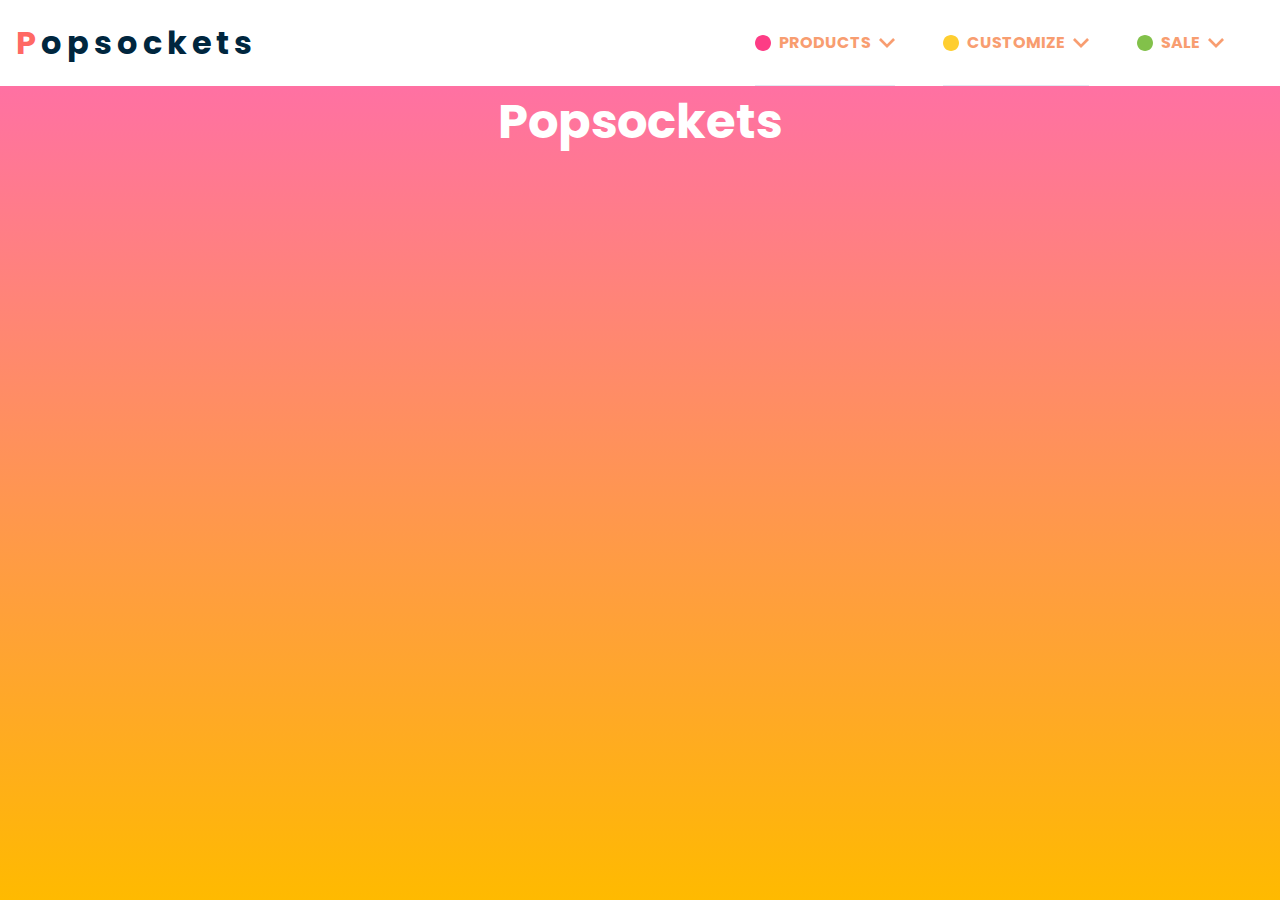
<file: index.html>
<!DOCTYPE html>
<html lang="en">

<head>
    <meta charset="UTF-8">
    <meta http-equiv="X-UA-Compatible" content="IE=edge">
    <meta name="viewport" content="width=device-width, initial-scale=1.0">
    <title>Popsockets</title>
    <link rel="preconnect" href="https://fonts.googleapis.com">
    <link rel="preconnect" href="https://fonts.gstatic.com" crossorigin>
    <link
        href="https://fonts.googleapis.com/css2?family=Abril+Fatface&family=Nunito&family=Poppins:wght@300&display=swap"
        rel="stylesheet">
    <link rel="stylesheet" href="css/reset.css">
    <link rel="stylesheet" href="css/styles.css">
    <script src="js/main.js" defer></script>
</head>

<body>
    <header>
        <div class="inner-container flex-container">
            <h1><a href="index.html">Popsockets</a></h1>
            <button class="toggle-btn">
                <svg xmlns="http://www.w3.org/2000/svg" viewBox="0 0 24 24">
                    <defs>
                        <style>
                            .cls-1 {
                                fill: none;
                                stroke: currentColor;
                                stroke-linecap: round;
                                stroke-linejoin: round;
                                stroke-width: 1.5px;
                            }
                        </style>
                    </defs>
                    <title>monkey-2</title>
                    <path class="cls-1" d="M5.25,7.456a6.75,6.75,0,0,1,13.5,0" />
                    <path class="cls-1" d="M9.375,7.875a.375.375,0,0,1,.375.375" />
                    <path class="cls-1" d="M9,8.25a.375.375,0,0,1,.375-.375" />
                    <path class="cls-1" d="M9.375,8.625A.375.375,0,0,1,9,8.25" />
                    <path class="cls-1" d="M9.75,8.25a.375.375,0,0,1-.375.375" />
                    <path class="cls-1" d="M14.625,7.875A.375.375,0,0,1,15,8.25" />
                    <path class="cls-1" d="M14.25,8.25a.375.375,0,0,1,.375-.375" />
                    <path class="cls-1" d="M14.625,8.625a.375.375,0,0,1-.375-.375" />
                    <path class="cls-1" d="M15,8.25a.375.375,0,0,1-.375.375" />
                    <path class="cls-1"
                        d="M16.141,14.479a1.933,1.933,0,0,0,.026-.229,2.26,2.26,0,0,0-2.5-2.084A2.64,2.64,0,0,0,12,12.75a2.64,2.64,0,0,0-1.667-.584,2.26,2.26,0,0,0-2.5,2.084,1.933,1.933,0,0,0,.026.229A5.928,5.928,0,0,0,4.5,19.5c0,2.692,3.358,3.75,7.5,3.75s7.5-1.058,7.5-3.75A5.928,5.928,0,0,0,16.141,14.479Z" />
                    <path class="cls-1" d="M4.849,17.733A13.256,13.256,0,0,0,12,19.5a13.243,13.243,0,0,0,7.151-1.767" />
                    <path class="cls-1" d="M5.383,6.123a3,3,0,1,0-.133,5.086" />
                    <path class="cls-1" d="M18.617,6.123a3,3,0,1,1,.133,5.086" />
                </svg>
                Menu
            </button>
            <nav>
                <ul class="main-menu">
                    <li>
                        <a href="products.html">
                            <svg class="pink-circle" xmlns="http://www.w3.org/2000/svg" viewBox="0 0 512 512"
                                style="fill:#fd3c85;" xml:space="preserve">
                                <path
                                    d="M256,0C115.39,0,0,115.39,0,256s115.39,256,256,256s256-115.39,256-256S396.61,0,256,0z" />
                            </svg>
                            Products
                            <svg fill="#f89d70" viewBox="0 0 256 256">
                                <path d="M225.813 48.907L128 146.72 30.187 48.907 0 79.093l128 128 128-128z" />
                            </svg>
                        </a>
                        <ul class="dropdown">
                            <li><a href="featured.html">Featured</a></li>
                            <li><a href="popgrips.html">Popgrips</a></li>
                            <li><a href="accessories.html">Accessories</a></li>
                        </ul>
                    </li>
                    <li>
                        <a href="customize.html">
                            <svg class="yellow-circle" xmlns="http://www.w3.org/2000/svg" viewBox="0 0 512 512"
                                style="fill:#fece30;" xml:space="preserve">
                                <path
                                    d="M256,0C115.39,0,0,115.39,0,256s115.39,256,256,256s256-115.39,256-256S396.61,0,256,0z" />
                            </svg>
                            Customize
                            <svg fill="#f89d70" viewBox="0 0 256 256">
                                <path d="M225.813 48.907L128 146.72 30.187 48.907 0 79.093l128 128 128-128z" />
                            </svg>
                        </a>
                        <ul class="dropdown">
                            <li><a href="create_for_you.html">Create For You</a></li>
                            <li><a href="create_for_business.html">Create For Business</a></li>
                        </ul>
                    </li>
                    <li>
                        <a href="sale.html">
                            <svg class="green-circle" xmlns="http://www.w3.org/2000/svg" viewBox="0 0 512 512"
                                style="fill:#82c14a;" xml:space="preserve">
                                <path
                                    d="M256,0C115.39,0,0,115.39,0,256s115.39,256,256,256s256-115.39,256-256S396.61,0,256,0z" />
                            </svg>
                            Sale
                            <svg fill="#f89d70" viewBox="0 0 256 256">
                                <path d="M225.813 48.907L128 146.72 30.187 48.907 0 79.093l128 128 128-128z" />
                            </svg>
                        </a>
                        <ul class="dropdown">
                            <li><a href="see_all.html">See All</a></li>
                        </ul>
                    </li>
                </ul>
            </nav>
        </div>
    </header>
    <main>
        <section>
            <div class="inner-container">
                <h2>Popsockets</h2>
            </div>
        </section>
    </main>
</body>

</html>
</file>
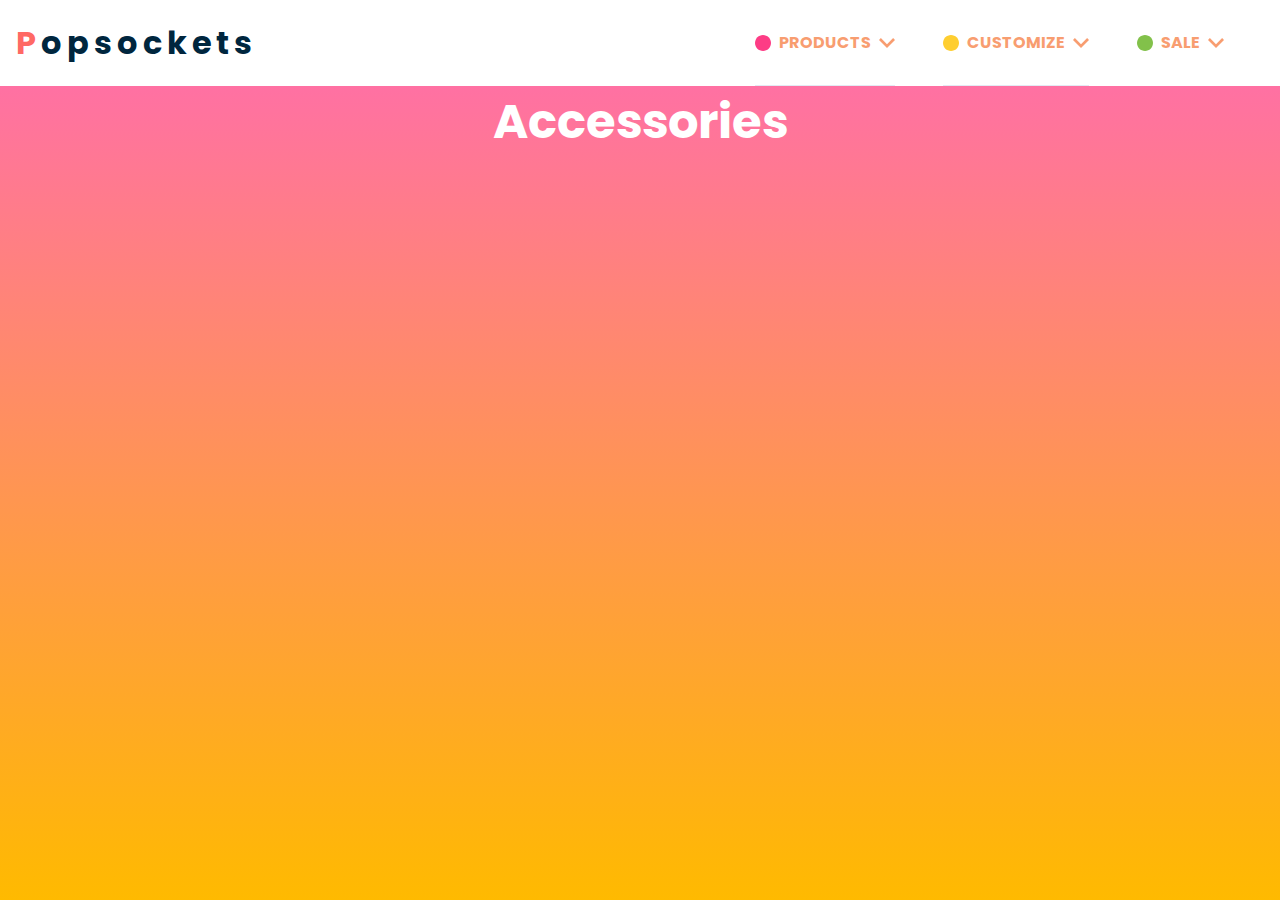
<file: accessories.html>
<!DOCTYPE html>
<html lang="en">

<head>
    <meta charset="UTF-8">
    <meta http-equiv="X-UA-Compatible" content="IE=edge">
    <meta name="viewport" content="width=device-width, initial-scale=1.0">
    <title>Popsockets</title>
    <link rel="preconnect" href="https://fonts.googleapis.com">
    <link rel="preconnect" href="https://fonts.gstatic.com" crossorigin>
    <link
        href="https://fonts.googleapis.com/css2?family=Abril+Fatface&family=Nunito&family=Poppins:wght@300&display=swap"
        rel="stylesheet">
    <link rel="stylesheet" href="css/reset.css">
    <link rel="stylesheet" href="css/styles.css">
    <script src="js/main.js" defer></script>
</head>

<body>
    <header>
        <div class="inner-container flex-container">
            <h1><a href="index.html">Popsockets</a></h1>
            <button class="toggle-btn">
                <svg xmlns="http://www.w3.org/2000/svg" viewBox="0 0 24 24">
                    <defs>
                        <style>
                            .cls-1 {
                                fill: none;
                                stroke: currentColor;
                                stroke-linecap: round;
                                stroke-linejoin: round;
                                stroke-width: 1.5px;
                            }
                        </style>
                    </defs>
                    <title>monkey-2</title>
                    <path class="cls-1" d="M5.25,7.456a6.75,6.75,0,0,1,13.5,0" />
                    <path class="cls-1" d="M9.375,7.875a.375.375,0,0,1,.375.375" />
                    <path class="cls-1" d="M9,8.25a.375.375,0,0,1,.375-.375" />
                    <path class="cls-1" d="M9.375,8.625A.375.375,0,0,1,9,8.25" />
                    <path class="cls-1" d="M9.75,8.25a.375.375,0,0,1-.375.375" />
                    <path class="cls-1" d="M14.625,7.875A.375.375,0,0,1,15,8.25" />
                    <path class="cls-1" d="M14.25,8.25a.375.375,0,0,1,.375-.375" />
                    <path class="cls-1" d="M14.625,8.625a.375.375,0,0,1-.375-.375" />
                    <path class="cls-1" d="M15,8.25a.375.375,0,0,1-.375.375" />
                    <path class="cls-1"
                        d="M16.141,14.479a1.933,1.933,0,0,0,.026-.229,2.26,2.26,0,0,0-2.5-2.084A2.64,2.64,0,0,0,12,12.75a2.64,2.64,0,0,0-1.667-.584,2.26,2.26,0,0,0-2.5,2.084,1.933,1.933,0,0,0,.026.229A5.928,5.928,0,0,0,4.5,19.5c0,2.692,3.358,3.75,7.5,3.75s7.5-1.058,7.5-3.75A5.928,5.928,0,0,0,16.141,14.479Z" />
                    <path class="cls-1" d="M4.849,17.733A13.256,13.256,0,0,0,12,19.5a13.243,13.243,0,0,0,7.151-1.767" />
                    <path class="cls-1" d="M5.383,6.123a3,3,0,1,0-.133,5.086" />
                    <path class="cls-1" d="M18.617,6.123a3,3,0,1,1,.133,5.086" />
                </svg>
                Menu
            </button>
            <nav>
                <ul class="main-menu">
                    <li>
                        <a href="products.html">
                            <svg class="pink-circle" xmlns="http://www.w3.org/2000/svg" viewBox="0 0 512 512"
                                style="fill:#fd3c85;" xml:space="preserve">
                                <path
                                    d="M256,0C115.39,0,0,115.39,0,256s115.39,256,256,256s256-115.39,256-256S396.61,0,256,0z" />
                            </svg>
                            Products
                            <svg fill="#f89d70" viewBox="0 0 256 256">
                                <path d="M225.813 48.907L128 146.72 30.187 48.907 0 79.093l128 128 128-128z" />
                            </svg>
                        </a>
                        <ul class="dropdown">
                            <li><a href="featured.html">Featured</a></li>
                            <li><a href="popgrips.html">Popgrips</a></li>
                            <li><a href="accessories.html">Accessories</a></li>
                        </ul>
                    </li>
                    <li>
                        <a href="customize.html">
                            <svg class="yellow-circle" xmlns="http://www.w3.org/2000/svg" viewBox="0 0 512 512"
                                style="fill:#fece30;" xml:space="preserve">
                                <path
                                    d="M256,0C115.39,0,0,115.39,0,256s115.39,256,256,256s256-115.39,256-256S396.61,0,256,0z" />
                            </svg>
                            Customize
                            <svg fill="#f89d70" viewBox="0 0 256 256">
                                <path d="M225.813 48.907L128 146.72 30.187 48.907 0 79.093l128 128 128-128z" />
                            </svg>
                        </a>
                        <ul class="dropdown">
                            <li><a href="create_for_you.html">Create For You</a></li>
                            <li><a href="create_for_business.html">Create For Business</a></li>
                        </ul>
                    </li>
                    <li>
                        <a href="sale.html">
                            <svg class="green-circle" xmlns="http://www.w3.org/2000/svg" viewBox="0 0 512 512"
                                style="fill:#82c14a;" xml:space="preserve">
                                <path
                                    d="M256,0C115.39,0,0,115.39,0,256s115.39,256,256,256s256-115.39,256-256S396.61,0,256,0z" />
                            </svg>
                            Sale
                            <svg fill="#f89d70" viewBox="0 0 256 256">
                                <path d="M225.813 48.907L128 146.72 30.187 48.907 0 79.093l128 128 128-128z" />
                            </svg>
                        </a>
                        <ul class="dropdown">
                            <li><a href="see_all.html">See All</a></li>
                        </ul>
                    </li>
                </ul>
            </nav>
        </div>
    </header>
    <main>
        <section>
            <div class="inner-container">
                <h2>Accessories</h2>
            </div>
        </section>
    </main>
</body>

</html>
</file>
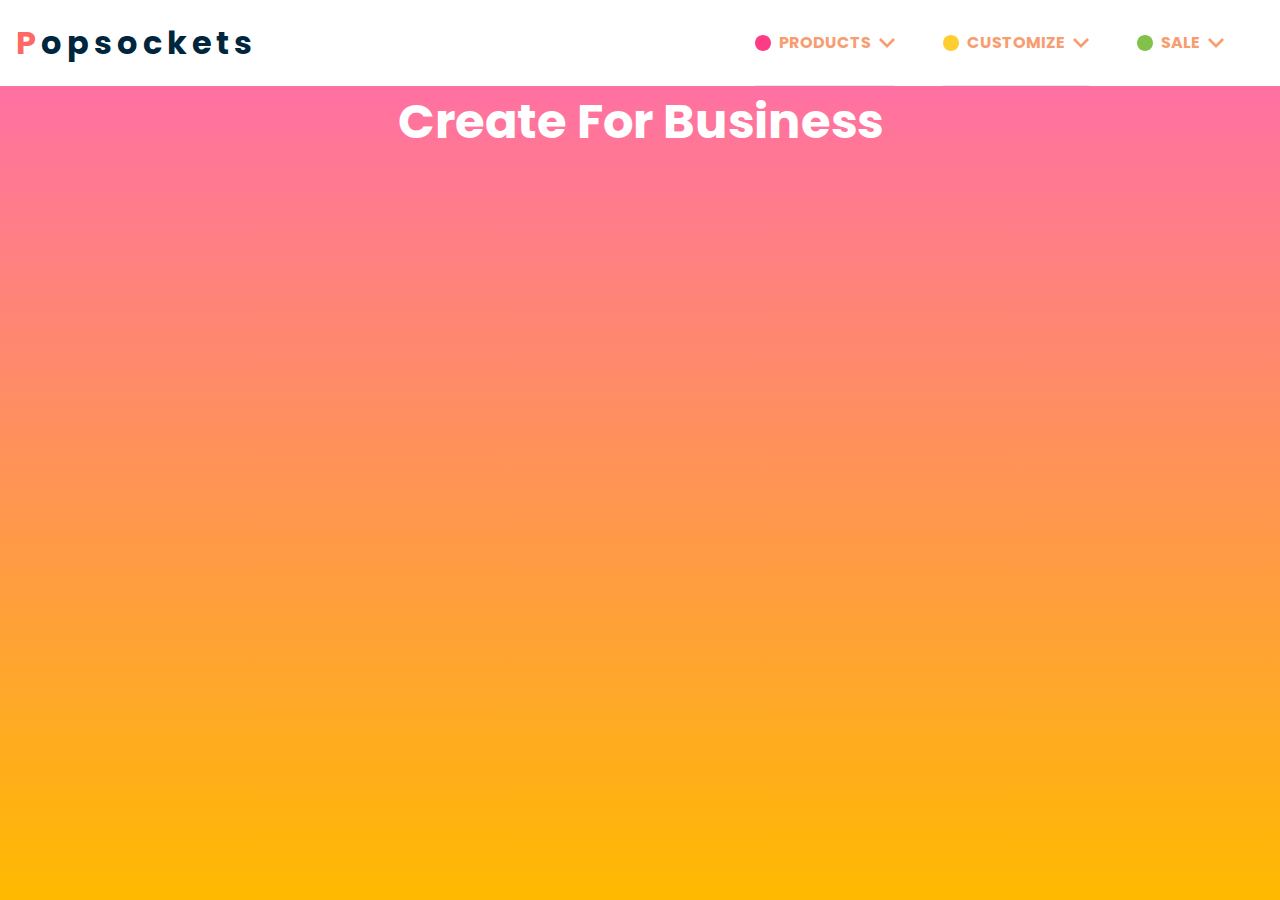
<file: create_for_business.html>
<!DOCTYPE html>
<html lang="en">

<head>
    <meta charset="UTF-8">
    <meta http-equiv="X-UA-Compatible" content="IE=edge">
    <meta name="viewport" content="width=device-width, initial-scale=1.0">
    <title>Popsockets</title>
    <link rel="preconnect" href="https://fonts.googleapis.com">
    <link rel="preconnect" href="https://fonts.gstatic.com" crossorigin>
    <link
        href="https://fonts.googleapis.com/css2?family=Abril+Fatface&family=Nunito&family=Poppins:wght@300&display=swap"
        rel="stylesheet">
    <link rel="stylesheet" href="css/reset.css">
    <link rel="stylesheet" href="css/styles.css">
    <script src="js/main.js" defer></script>
</head>

<body>
    <header>
        <div class="inner-container flex-container">
            <h1><a href="index.html">Popsockets</a></h1>
            <button class="toggle-btn">
                <svg xmlns="http://www.w3.org/2000/svg" viewBox="0 0 24 24">
                    <defs>
                        <style>
                            .cls-1 {
                                fill: none;
                                stroke: currentColor;
                                stroke-linecap: round;
                                stroke-linejoin: round;
                                stroke-width: 1.5px;
                            }
                        </style>
                    </defs>
                    <title>monkey-2</title>
                    <path class="cls-1" d="M5.25,7.456a6.75,6.75,0,0,1,13.5,0" />
                    <path class="cls-1" d="M9.375,7.875a.375.375,0,0,1,.375.375" />
                    <path class="cls-1" d="M9,8.25a.375.375,0,0,1,.375-.375" />
                    <path class="cls-1" d="M9.375,8.625A.375.375,0,0,1,9,8.25" />
                    <path class="cls-1" d="M9.75,8.25a.375.375,0,0,1-.375.375" />
                    <path class="cls-1" d="M14.625,7.875A.375.375,0,0,1,15,8.25" />
                    <path class="cls-1" d="M14.25,8.25a.375.375,0,0,1,.375-.375" />
                    <path class="cls-1" d="M14.625,8.625a.375.375,0,0,1-.375-.375" />
                    <path class="cls-1" d="M15,8.25a.375.375,0,0,1-.375.375" />
                    <path class="cls-1"
                        d="M16.141,14.479a1.933,1.933,0,0,0,.026-.229,2.26,2.26,0,0,0-2.5-2.084A2.64,2.64,0,0,0,12,12.75a2.64,2.64,0,0,0-1.667-.584,2.26,2.26,0,0,0-2.5,2.084,1.933,1.933,0,0,0,.026.229A5.928,5.928,0,0,0,4.5,19.5c0,2.692,3.358,3.75,7.5,3.75s7.5-1.058,7.5-3.75A5.928,5.928,0,0,0,16.141,14.479Z" />
                    <path class="cls-1" d="M4.849,17.733A13.256,13.256,0,0,0,12,19.5a13.243,13.243,0,0,0,7.151-1.767" />
                    <path class="cls-1" d="M5.383,6.123a3,3,0,1,0-.133,5.086" />
                    <path class="cls-1" d="M18.617,6.123a3,3,0,1,1,.133,5.086" />
                </svg>
                Menu
            </button>
            <nav>
                <ul class="main-menu">
                    <li>
                        <a href="products.html">
                            <svg class="pink-circle" xmlns="http://www.w3.org/2000/svg" viewBox="0 0 512 512"
                                style="fill:#fd3c85;" xml:space="preserve">
                                <path
                                    d="M256,0C115.39,0,0,115.39,0,256s115.39,256,256,256s256-115.39,256-256S396.61,0,256,0z" />
                            </svg>
                            Products
                            <svg fill="#f89d70" viewBox="0 0 256 256">
                                <path d="M225.813 48.907L128 146.72 30.187 48.907 0 79.093l128 128 128-128z" />
                            </svg>
                        </a>
                        <ul class="dropdown">
                            <li><a href="featured.html">Featured</a></li>
                            <li><a href="popgrips.html">Popgrips</a></li>
                            <li><a href="accessories.html">Accessories</a></li>
                        </ul>
                    </li>
                    <li>
                        <a href="customize.html">
                            <svg class="yellow-circle" xmlns="http://www.w3.org/2000/svg" viewBox="0 0 512 512"
                                style="fill:#fece30;" xml:space="preserve">
                                <path
                                    d="M256,0C115.39,0,0,115.39,0,256s115.39,256,256,256s256-115.39,256-256S396.61,0,256,0z" />
                            </svg>
                            Customize
                            <svg fill="#f89d70" viewBox="0 0 256 256">
                                <path d="M225.813 48.907L128 146.72 30.187 48.907 0 79.093l128 128 128-128z" />
                            </svg>
                        </a>
                        <ul class="dropdown">
                            <li><a href="create_for_you.html">Create For You</a></li>
                            <li><a href="create_for_business.html">Create For Business</a></li>
                        </ul>
                    </li>
                    <li>
                        <a href="sale.html">
                            <svg class="green-circle" xmlns="http://www.w3.org/2000/svg" viewBox="0 0 512 512"
                                style="fill:#82c14a;" xml:space="preserve">
                                <path
                                    d="M256,0C115.39,0,0,115.39,0,256s115.39,256,256,256s256-115.39,256-256S396.61,0,256,0z" />
                            </svg>
                            Sale
                            <svg fill="#f89d70" viewBox="0 0 256 256">
                                <path d="M225.813 48.907L128 146.72 30.187 48.907 0 79.093l128 128 128-128z" />
                            </svg>
                        </a>
                        <ul class="dropdown">
                            <li><a href="see_all.html">See All</a></li>
                        </ul>
                    </li>
                </ul>
            </nav>
        </div>
    </header>
    <main>
        <section>
            <div class="inner-container">
                <h2>Create For Business</h2>
            </div>
        </section>
    </main>
</body>

</html>
</file>
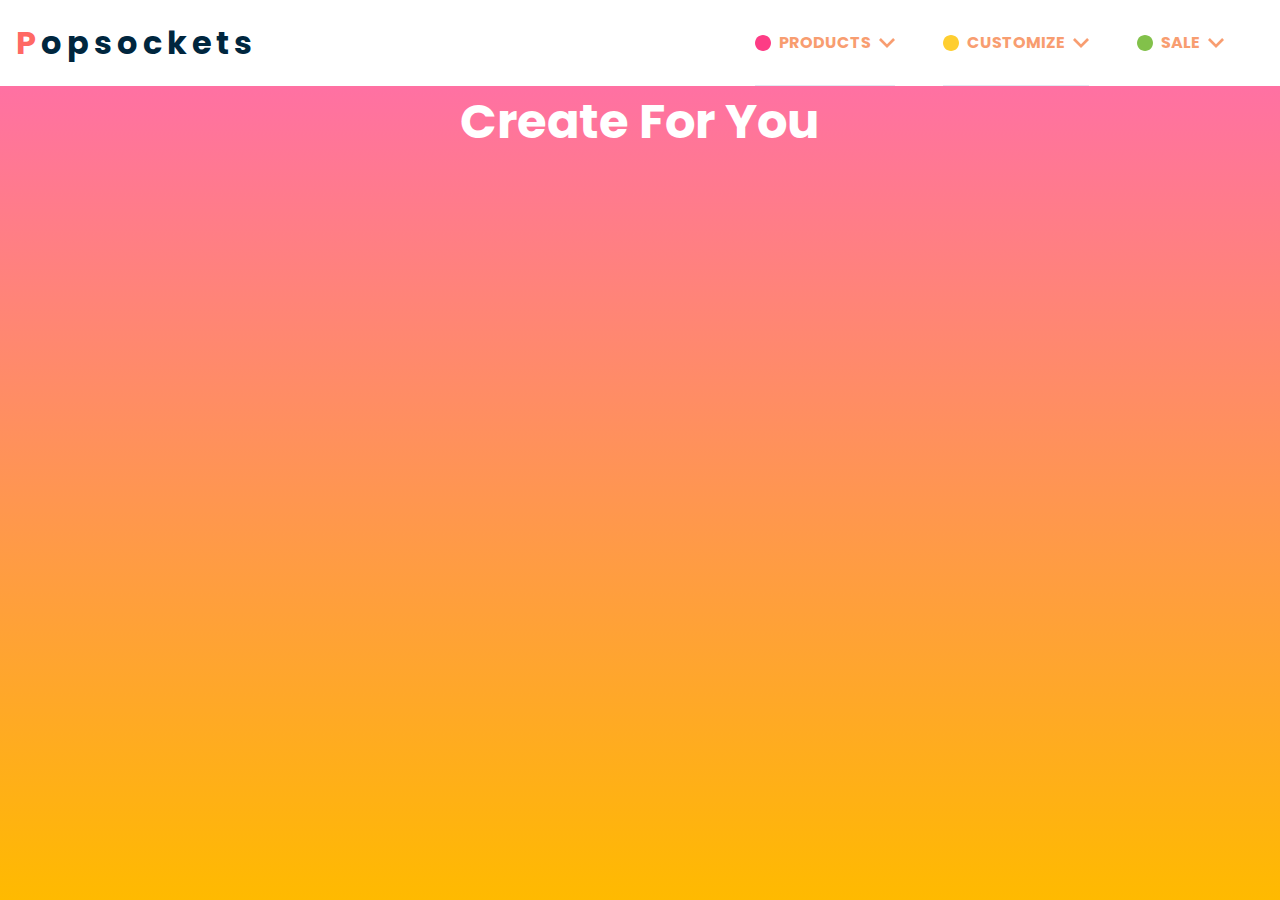
<file: create_for_you.html>
<!DOCTYPE html>
<html lang="en">

<head>
    <meta charset="UTF-8">
    <meta http-equiv="X-UA-Compatible" content="IE=edge">
    <meta name="viewport" content="width=device-width, initial-scale=1.0">
    <title>Popsockets</title>
    <link rel="preconnect" href="https://fonts.googleapis.com">
    <link rel="preconnect" href="https://fonts.gstatic.com" crossorigin>
    <link
        href="https://fonts.googleapis.com/css2?family=Abril+Fatface&family=Nunito&family=Poppins:wght@300&display=swap"
        rel="stylesheet">
    <link rel="stylesheet" href="css/reset.css">
    <link rel="stylesheet" href="css/styles.css">
    <script src="js/main.js" defer></script>
</head>

<body>
    <header>
        <div class="inner-container flex-container">
            <h1><a href="index.html">Popsockets</a></h1>
            <button class="toggle-btn">
                <svg xmlns="http://www.w3.org/2000/svg" viewBox="0 0 24 24">
                    <defs>
                        <style>
                            .cls-1 {
                                fill: none;
                                stroke: currentColor;
                                stroke-linecap: round;
                                stroke-linejoin: round;
                                stroke-width: 1.5px;
                            }
                        </style>
                    </defs>
                    <title>monkey-2</title>
                    <path class="cls-1" d="M5.25,7.456a6.75,6.75,0,0,1,13.5,0" />
                    <path class="cls-1" d="M9.375,7.875a.375.375,0,0,1,.375.375" />
                    <path class="cls-1" d="M9,8.25a.375.375,0,0,1,.375-.375" />
                    <path class="cls-1" d="M9.375,8.625A.375.375,0,0,1,9,8.25" />
                    <path class="cls-1" d="M9.75,8.25a.375.375,0,0,1-.375.375" />
                    <path class="cls-1" d="M14.625,7.875A.375.375,0,0,1,15,8.25" />
                    <path class="cls-1" d="M14.25,8.25a.375.375,0,0,1,.375-.375" />
                    <path class="cls-1" d="M14.625,8.625a.375.375,0,0,1-.375-.375" />
                    <path class="cls-1" d="M15,8.25a.375.375,0,0,1-.375.375" />
                    <path class="cls-1"
                        d="M16.141,14.479a1.933,1.933,0,0,0,.026-.229,2.26,2.26,0,0,0-2.5-2.084A2.64,2.64,0,0,0,12,12.75a2.64,2.64,0,0,0-1.667-.584,2.26,2.26,0,0,0-2.5,2.084,1.933,1.933,0,0,0,.026.229A5.928,5.928,0,0,0,4.5,19.5c0,2.692,3.358,3.75,7.5,3.75s7.5-1.058,7.5-3.75A5.928,5.928,0,0,0,16.141,14.479Z" />
                    <path class="cls-1" d="M4.849,17.733A13.256,13.256,0,0,0,12,19.5a13.243,13.243,0,0,0,7.151-1.767" />
                    <path class="cls-1" d="M5.383,6.123a3,3,0,1,0-.133,5.086" />
                    <path class="cls-1" d="M18.617,6.123a3,3,0,1,1,.133,5.086" />
                </svg>
                Menu
            </button>
            <nav>
                <ul class="main-menu">
                    <li>
                        <a href="products.html">
                            <svg class="pink-circle" xmlns="http://www.w3.org/2000/svg" viewBox="0 0 512 512"
                                style="fill:#fd3c85;" xml:space="preserve">
                                <path
                                    d="M256,0C115.39,0,0,115.39,0,256s115.39,256,256,256s256-115.39,256-256S396.61,0,256,0z" />
                            </svg>
                            Products
                            <svg fill="#f89d70" viewBox="0 0 256 256">
                                <path d="M225.813 48.907L128 146.72 30.187 48.907 0 79.093l128 128 128-128z" />
                            </svg>
                        </a>
                        <ul class="dropdown">
                            <li><a href="featured.html">Featured</a></li>
                            <li><a href="popgrips.html">Popgrips</a></li>
                            <li><a href="accessories.html">Accessories</a></li>
                        </ul>
                    </li>
                    <li>
                        <a href="customize.html">
                            <svg class="yellow-circle" xmlns="http://www.w3.org/2000/svg" viewBox="0 0 512 512"
                                style="fill:#fece30;" xml:space="preserve">
                                <path
                                    d="M256,0C115.39,0,0,115.39,0,256s115.39,256,256,256s256-115.39,256-256S396.61,0,256,0z" />
                            </svg>
                            Customize
                            <svg fill="#f89d70" viewBox="0 0 256 256">
                                <path d="M225.813 48.907L128 146.72 30.187 48.907 0 79.093l128 128 128-128z" />
                            </svg>
                        </a>
                        <ul class="dropdown">
                            <li><a href="create_for_you.html">Create For You</a></li>
                            <li><a href="create_for_business.html">Create For Business</a></li>
                        </ul>
                    </li>
                    <li>
                        <a href="sale.html">
                            <svg class="green-circle" xmlns="http://www.w3.org/2000/svg" viewBox="0 0 512 512"
                                style="fill:#82c14a;" xml:space="preserve">
                                <path
                                    d="M256,0C115.39,0,0,115.39,0,256s115.39,256,256,256s256-115.39,256-256S396.61,0,256,0z" />
                            </svg>
                            Sale
                            <svg fill="#f89d70" viewBox="0 0 256 256">
                                <path d="M225.813 48.907L128 146.72 30.187 48.907 0 79.093l128 128 128-128z" />
                            </svg>
                        </a>
                        <ul class="dropdown">
                            <li><a href="see_all.html">See All</a></li>
                        </ul>
                    </li>
                </ul>
            </nav>
        </div>
    </header>
    <main>
        <section>
            <div class="inner-container">
                <h2>Create For You</h2>
            </div>
        </section>
    </main>
</body>

</html>
</file>
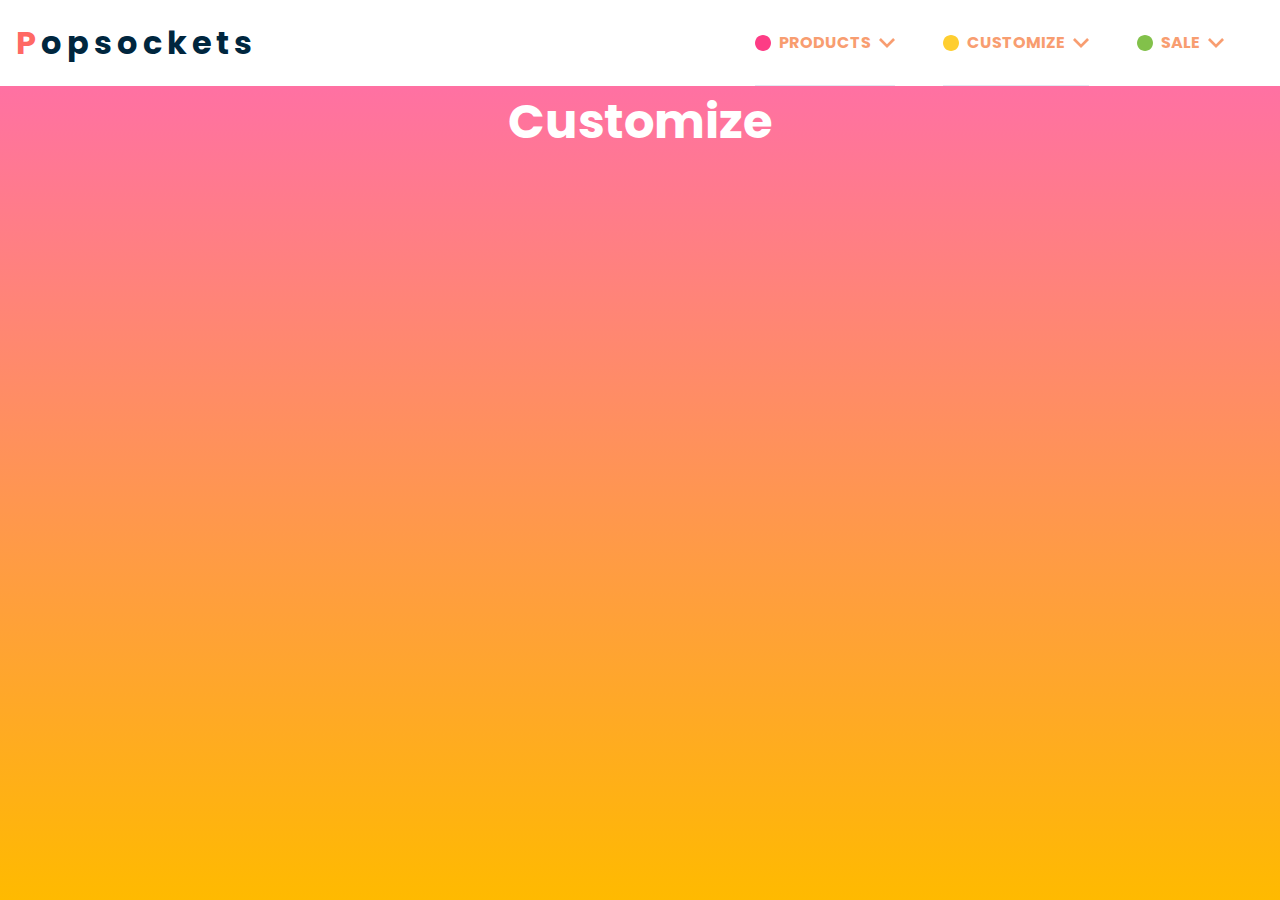
<file: customize.html>
<!DOCTYPE html>
<html lang="en">

<head>
    <meta charset="UTF-8">
    <meta http-equiv="X-UA-Compatible" content="IE=edge">
    <meta name="viewport" content="width=device-width, initial-scale=1.0">
    <title>Popsockets</title>
    <link rel="preconnect" href="https://fonts.googleapis.com">
    <link rel="preconnect" href="https://fonts.gstatic.com" crossorigin>
    <link
        href="https://fonts.googleapis.com/css2?family=Abril+Fatface&family=Nunito&family=Poppins:wght@300&display=swap"
        rel="stylesheet">
    <link rel="stylesheet" href="css/reset.css">
    <link rel="stylesheet" href="css/styles.css">
    <script src="js/main.js" defer></script>
</head>

<body>
    <header>
        <div class="inner-container flex-container">
            <h1><a href="index.html">Popsockets</a></h1>
            <button class="toggle-btn">
                <svg xmlns="http://www.w3.org/2000/svg" viewBox="0 0 24 24">
                    <defs>
                        <style>
                            .cls-1 {
                                fill: none;
                                stroke: currentColor;
                                stroke-linecap: round;
                                stroke-linejoin: round;
                                stroke-width: 1.5px;
                            }
                        </style>
                    </defs>
                    <title>monkey-2</title>
                    <path class="cls-1" d="M5.25,7.456a6.75,6.75,0,0,1,13.5,0" />
                    <path class="cls-1" d="M9.375,7.875a.375.375,0,0,1,.375.375" />
                    <path class="cls-1" d="M9,8.25a.375.375,0,0,1,.375-.375" />
                    <path class="cls-1" d="M9.375,8.625A.375.375,0,0,1,9,8.25" />
                    <path class="cls-1" d="M9.75,8.25a.375.375,0,0,1-.375.375" />
                    <path class="cls-1" d="M14.625,7.875A.375.375,0,0,1,15,8.25" />
                    <path class="cls-1" d="M14.25,8.25a.375.375,0,0,1,.375-.375" />
                    <path class="cls-1" d="M14.625,8.625a.375.375,0,0,1-.375-.375" />
                    <path class="cls-1" d="M15,8.25a.375.375,0,0,1-.375.375" />
                    <path class="cls-1"
                        d="M16.141,14.479a1.933,1.933,0,0,0,.026-.229,2.26,2.26,0,0,0-2.5-2.084A2.64,2.64,0,0,0,12,12.75a2.64,2.64,0,0,0-1.667-.584,2.26,2.26,0,0,0-2.5,2.084,1.933,1.933,0,0,0,.026.229A5.928,5.928,0,0,0,4.5,19.5c0,2.692,3.358,3.75,7.5,3.75s7.5-1.058,7.5-3.75A5.928,5.928,0,0,0,16.141,14.479Z" />
                    <path class="cls-1" d="M4.849,17.733A13.256,13.256,0,0,0,12,19.5a13.243,13.243,0,0,0,7.151-1.767" />
                    <path class="cls-1" d="M5.383,6.123a3,3,0,1,0-.133,5.086" />
                    <path class="cls-1" d="M18.617,6.123a3,3,0,1,1,.133,5.086" />
                </svg>
                Menu
            </button>
            <nav>
                <ul class="main-menu">
                    <li>
                        <a href="products.html">
                            <svg class="pink-circle" xmlns="http://www.w3.org/2000/svg" viewBox="0 0 512 512"
                                style="fill:#fd3c85;" xml:space="preserve">
                                <path
                                    d="M256,0C115.39,0,0,115.39,0,256s115.39,256,256,256s256-115.39,256-256S396.61,0,256,0z" />
                            </svg>
                            Products
                            <svg fill="#f89d70" viewBox="0 0 256 256">
                                <path d="M225.813 48.907L128 146.72 30.187 48.907 0 79.093l128 128 128-128z" />
                            </svg>
                        </a>
                        <ul class="dropdown">
                            <li><a href="featured.html">Featured</a></li>
                            <li><a href="popgrips.html">Popgrips</a></li>
                            <li><a href="accessories.html">Accessories</a></li>
                        </ul>
                    </li>
                    <li>
                        <a href="customize.html">
                            <svg class="yellow-circle" xmlns="http://www.w3.org/2000/svg" viewBox="0 0 512 512"
                                style="fill:#fece30;" xml:space="preserve">
                                <path
                                    d="M256,0C115.39,0,0,115.39,0,256s115.39,256,256,256s256-115.39,256-256S396.61,0,256,0z" />
                            </svg>
                            Customize
                            <svg fill="#f89d70" viewBox="0 0 256 256">
                                <path d="M225.813 48.907L128 146.72 30.187 48.907 0 79.093l128 128 128-128z" />
                            </svg>
                        </a>
                        <ul class="dropdown">
                            <li><a href="create_for_you.html">Create For You</a></li>
                            <li><a href="create_for_business.html">Create For Business</a></li>
                        </ul>
                    </li>
                    <li>
                        <a href="sale.html">
                            <svg class="green-circle" xmlns="http://www.w3.org/2000/svg" viewBox="0 0 512 512"
                                style="fill:#82c14a;" xml:space="preserve">
                                <path
                                    d="M256,0C115.39,0,0,115.39,0,256s115.39,256,256,256s256-115.39,256-256S396.61,0,256,0z" />
                            </svg>
                            Sale
                            <svg fill="#f89d70" viewBox="0 0 256 256">
                                <path d="M225.813 48.907L128 146.72 30.187 48.907 0 79.093l128 128 128-128z" />
                            </svg>
                        </a>
                        <ul class="dropdown">
                            <li><a href="see_all.html">See All</a></li>
                        </ul>
                    </li>
                </ul>
            </nav>
        </div>
    </header>
    <main>
        <section>
            <div class="inner-container">
                <h2>Customize</h2>
            </div>
        </section>
    </main>
</body>

</html>
</file>
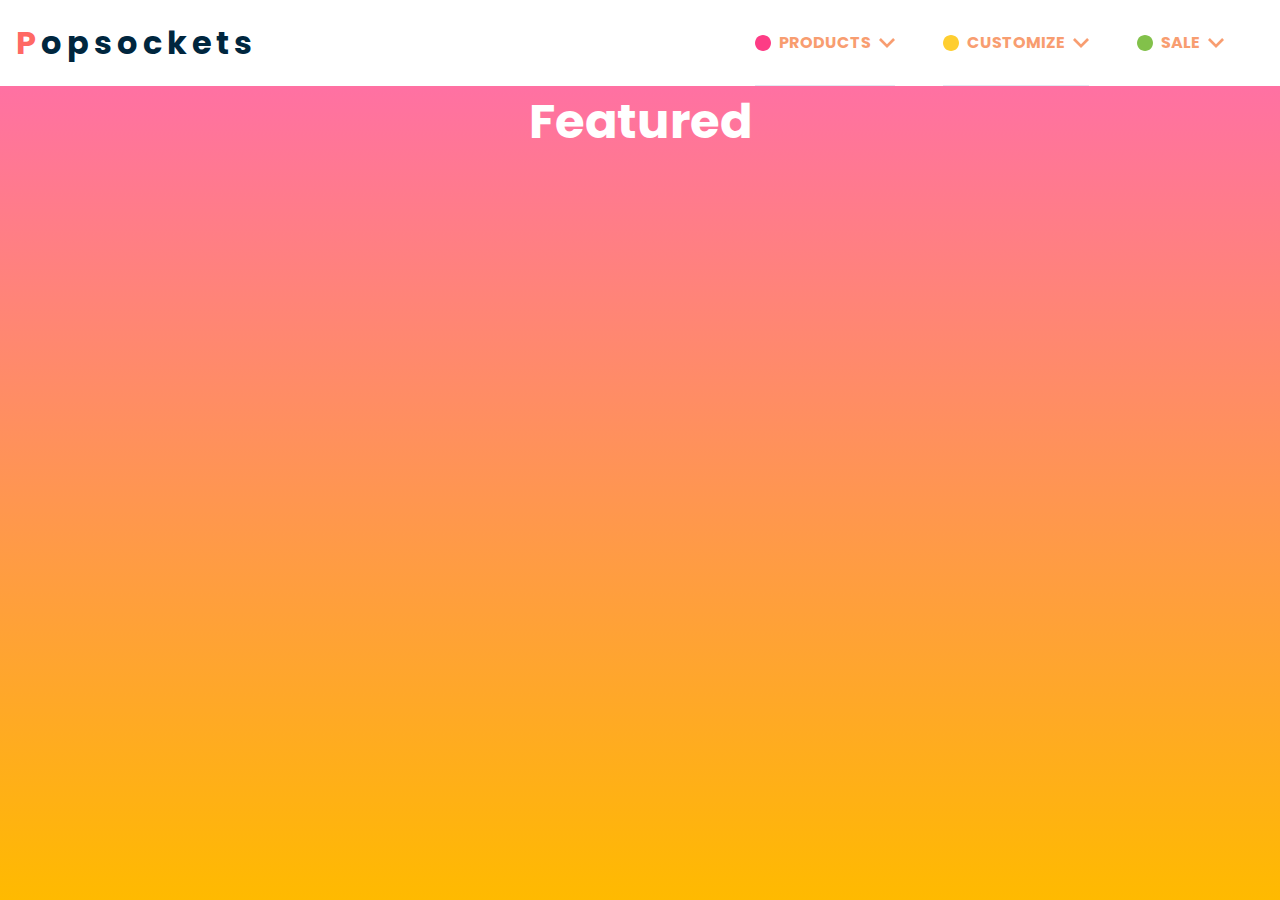
<file: featured.html>
<!DOCTYPE html>
<html lang="en">

<head>
    <meta charset="UTF-8">
    <meta http-equiv="X-UA-Compatible" content="IE=edge">
    <meta name="viewport" content="width=device-width, initial-scale=1.0">
    <title>Popsockets</title>
    <link rel="preconnect" href="https://fonts.googleapis.com">
    <link rel="preconnect" href="https://fonts.gstatic.com" crossorigin>
    <link
        href="https://fonts.googleapis.com/css2?family=Abril+Fatface&family=Nunito&family=Poppins:wght@300&display=swap"
        rel="stylesheet">
    <link rel="stylesheet" href="css/reset.css">
    <link rel="stylesheet" href="css/styles.css">
    <script src="js/main.js" defer></script>
</head>

<body>
    <header>
        <div class="inner-container flex-container">
            <h1><a href="index.html">Popsockets</a></h1>
            <button class="toggle-btn">
                <svg xmlns="http://www.w3.org/2000/svg" viewBox="0 0 24 24">
                    <defs>
                        <style>
                            .cls-1 {
                                fill: none;
                                stroke: currentColor;
                                stroke-linecap: round;
                                stroke-linejoin: round;
                                stroke-width: 1.5px;
                            }
                        </style>
                    </defs>
                    <title>monkey-2</title>
                    <path class="cls-1" d="M5.25,7.456a6.75,6.75,0,0,1,13.5,0" />
                    <path class="cls-1" d="M9.375,7.875a.375.375,0,0,1,.375.375" />
                    <path class="cls-1" d="M9,8.25a.375.375,0,0,1,.375-.375" />
                    <path class="cls-1" d="M9.375,8.625A.375.375,0,0,1,9,8.25" />
                    <path class="cls-1" d="M9.75,8.25a.375.375,0,0,1-.375.375" />
                    <path class="cls-1" d="M14.625,7.875A.375.375,0,0,1,15,8.25" />
                    <path class="cls-1" d="M14.25,8.25a.375.375,0,0,1,.375-.375" />
                    <path class="cls-1" d="M14.625,8.625a.375.375,0,0,1-.375-.375" />
                    <path class="cls-1" d="M15,8.25a.375.375,0,0,1-.375.375" />
                    <path class="cls-1"
                        d="M16.141,14.479a1.933,1.933,0,0,0,.026-.229,2.26,2.26,0,0,0-2.5-2.084A2.64,2.64,0,0,0,12,12.75a2.64,2.64,0,0,0-1.667-.584,2.26,2.26,0,0,0-2.5,2.084,1.933,1.933,0,0,0,.026.229A5.928,5.928,0,0,0,4.5,19.5c0,2.692,3.358,3.75,7.5,3.75s7.5-1.058,7.5-3.75A5.928,5.928,0,0,0,16.141,14.479Z" />
                    <path class="cls-1" d="M4.849,17.733A13.256,13.256,0,0,0,12,19.5a13.243,13.243,0,0,0,7.151-1.767" />
                    <path class="cls-1" d="M5.383,6.123a3,3,0,1,0-.133,5.086" />
                    <path class="cls-1" d="M18.617,6.123a3,3,0,1,1,.133,5.086" />
                </svg>
                Menu
            </button>
            <nav>
                <ul class="main-menu">
                    <li>
                        <a href="featured.html">
                            <svg class="pink-circle" xmlns="http://www.w3.org/2000/svg" viewBox="0 0 512 512"
                                style="fill:#fd3c85;" xml:space="preserve">
                                <path
                                    d="M256,0C115.39,0,0,115.39,0,256s115.39,256,256,256s256-115.39,256-256S396.61,0,256,0z" />
                            </svg>
                            Products
                            <svg fill="#f89d70" viewBox="0 0 256 256">
                                <path d="M225.813 48.907L128 146.72 30.187 48.907 0 79.093l128 128 128-128z" />
                            </svg>
                        </a>
                        <ul class="dropdown">
                            <li><a href="featured.html">Featured</a></li>
                            <li><a href="popgrips.html">Popgrips</a></li>
                            <li><a href="accessories.html">Accessories</a></li>
                        </ul>
                    </li>
                    <li>
                        <a href="customize.html">
                            <svg class="yellow-circle" xmlns="http://www.w3.org/2000/svg" viewBox="0 0 512 512"
                                style="fill:#fece30;" xml:space="preserve">
                                <path
                                    d="M256,0C115.39,0,0,115.39,0,256s115.39,256,256,256s256-115.39,256-256S396.61,0,256,0z" />
                            </svg>
                            Customize
                            <svg fill="#f89d70" viewBox="0 0 256 256">
                                <path d="M225.813 48.907L128 146.72 30.187 48.907 0 79.093l128 128 128-128z" />
                            </svg>
                        </a>
                        <ul class="dropdown">
                            <li><a href="create_for_you.html">Create For You</a></li>
                            <li><a href="create_for_business.html">Create For Business</a></li>
                        </ul>
                    </li>
                    <li>
                        <a href="sale.html">
                            <svg class="green-circle" xmlns="http://www.w3.org/2000/svg" viewBox="0 0 512 512"
                                style="fill:#82c14a;" xml:space="preserve">
                                <path
                                    d="M256,0C115.39,0,0,115.39,0,256s115.39,256,256,256s256-115.39,256-256S396.61,0,256,0z" />
                            </svg>
                            Sale
                            <svg fill="#f89d70" viewBox="0 0 256 256">
                                <path d="M225.813 48.907L128 146.72 30.187 48.907 0 79.093l128 128 128-128z" />
                            </svg>
                        </a>
                        <ul class="dropdown">
                            <li><a href="see_all.html">See All</a></li>
                        </ul>
                    </li>
                </ul>
            </nav>
        </div>
    </header>
    <main>
        <section>
            <div class="inner-container">
                <h2>Featured</h2>
            </div>
        </section>
    </main>
</body>

</html>
</file>
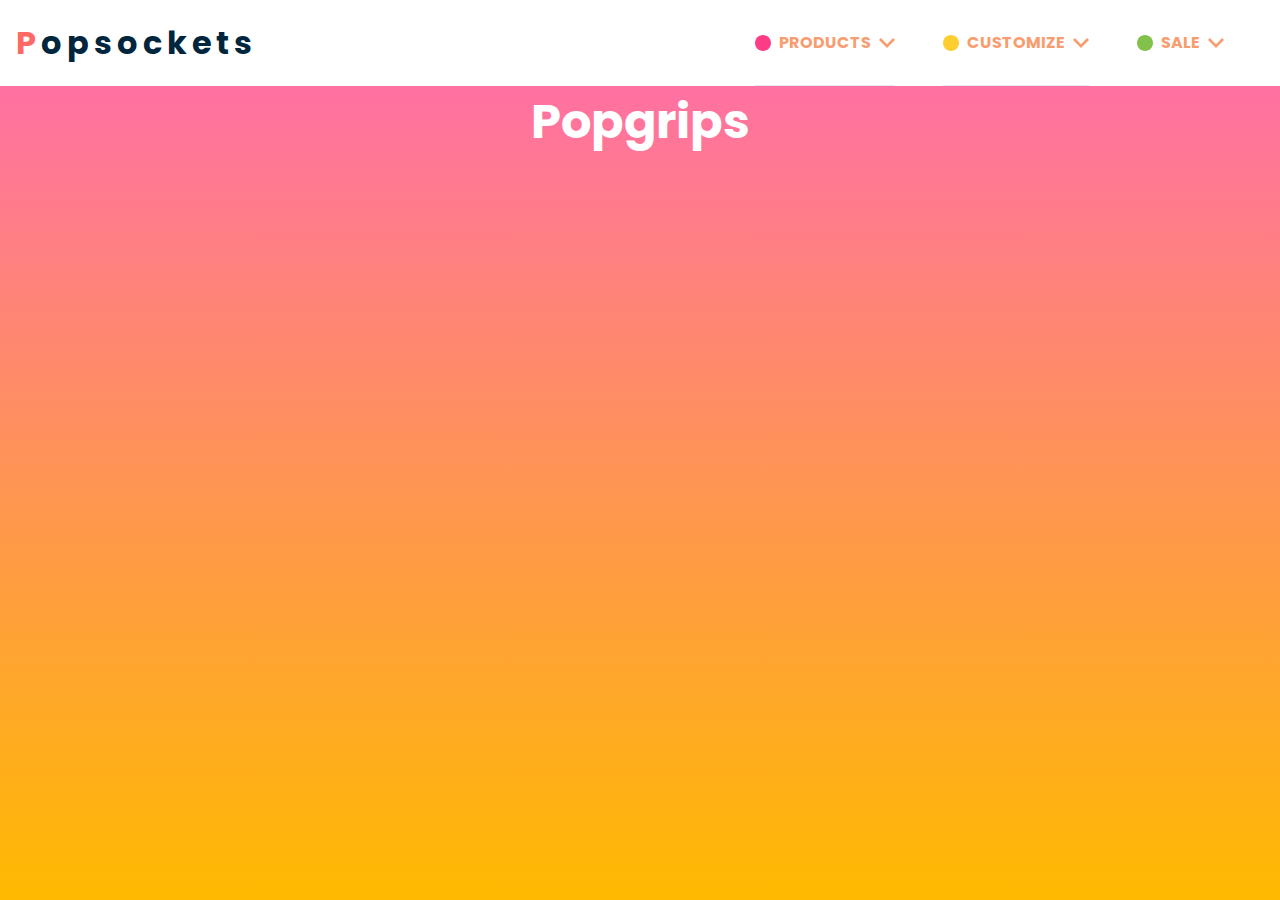
<file: popgrips.html>
<!DOCTYPE html>
<html lang="en">

<head>
    <meta charset="UTF-8">
    <meta http-equiv="X-UA-Compatible" content="IE=edge">
    <meta name="viewport" content="width=device-width, initial-scale=1.0">
    <title>Popsockets</title>
    <link rel="preconnect" href="https://fonts.googleapis.com">
    <link rel="preconnect" href="https://fonts.gstatic.com" crossorigin>
    <link
        href="https://fonts.googleapis.com/css2?family=Abril+Fatface&family=Nunito&family=Poppins:wght@300&display=swap"
        rel="stylesheet">
    <link rel="stylesheet" href="css/reset.css">
    <link rel="stylesheet" href="css/styles.css">
    <script src="js/main.js" defer></script>
</head>

<body>
    <header>
        <div class="inner-container flex-container">
            <h1><a href="index.html">Popsockets</a></h1>
            <button class="toggle-btn">
                <svg xmlns="http://www.w3.org/2000/svg" viewBox="0 0 24 24">
                    <defs>
                        <style>
                            .cls-1 {
                                fill: none;
                                stroke: currentColor;
                                stroke-linecap: round;
                                stroke-linejoin: round;
                                stroke-width: 1.5px;
                            }
                        </style>
                    </defs>
                    <title>monkey-2</title>
                    <path class="cls-1" d="M5.25,7.456a6.75,6.75,0,0,1,13.5,0" />
                    <path class="cls-1" d="M9.375,7.875a.375.375,0,0,1,.375.375" />
                    <path class="cls-1" d="M9,8.25a.375.375,0,0,1,.375-.375" />
                    <path class="cls-1" d="M9.375,8.625A.375.375,0,0,1,9,8.25" />
                    <path class="cls-1" d="M9.75,8.25a.375.375,0,0,1-.375.375" />
                    <path class="cls-1" d="M14.625,7.875A.375.375,0,0,1,15,8.25" />
                    <path class="cls-1" d="M14.25,8.25a.375.375,0,0,1,.375-.375" />
                    <path class="cls-1" d="M14.625,8.625a.375.375,0,0,1-.375-.375" />
                    <path class="cls-1" d="M15,8.25a.375.375,0,0,1-.375.375" />
                    <path class="cls-1"
                        d="M16.141,14.479a1.933,1.933,0,0,0,.026-.229,2.26,2.26,0,0,0-2.5-2.084A2.64,2.64,0,0,0,12,12.75a2.64,2.64,0,0,0-1.667-.584,2.26,2.26,0,0,0-2.5,2.084,1.933,1.933,0,0,0,.026.229A5.928,5.928,0,0,0,4.5,19.5c0,2.692,3.358,3.75,7.5,3.75s7.5-1.058,7.5-3.75A5.928,5.928,0,0,0,16.141,14.479Z" />
                    <path class="cls-1" d="M4.849,17.733A13.256,13.256,0,0,0,12,19.5a13.243,13.243,0,0,0,7.151-1.767" />
                    <path class="cls-1" d="M5.383,6.123a3,3,0,1,0-.133,5.086" />
                    <path class="cls-1" d="M18.617,6.123a3,3,0,1,1,.133,5.086" />
                </svg>
                Menu
            </button>
            <nav>
                <ul class="main-menu">
                    <li>
                        <a href="products.html">
                            <svg class="pink-circle" xmlns="http://www.w3.org/2000/svg" viewBox="0 0 512 512"
                                style="fill:#fd3c85;" xml:space="preserve">
                                <path
                                    d="M256,0C115.39,0,0,115.39,0,256s115.39,256,256,256s256-115.39,256-256S396.61,0,256,0z" />
                            </svg>
                            Products
                            <svg fill="#f89d70" viewBox="0 0 256 256">
                                <path d="M225.813 48.907L128 146.72 30.187 48.907 0 79.093l128 128 128-128z" />
                            </svg>
                        </a>
                        <ul class="dropdown">
                            <li><a href="featured.html">Featured</a></li>
                            <li><a href="popgrips.html">Popgrips</a></li>
                            <li><a href="accessories.html">Accessories</a></li>
                        </ul>
                    </li>
                    <li>
                        <a href="customize.html">
                            <svg class="yellow-circle" xmlns="http://www.w3.org/2000/svg" viewBox="0 0 512 512"
                                style="fill:#fece30;" xml:space="preserve">
                                <path
                                    d="M256,0C115.39,0,0,115.39,0,256s115.39,256,256,256s256-115.39,256-256S396.61,0,256,0z" />
                            </svg>
                            Customize
                            <svg fill="#f89d70" viewBox="0 0 256 256">
                                <path d="M225.813 48.907L128 146.72 30.187 48.907 0 79.093l128 128 128-128z" />
                            </svg>
                        </a>
                        <ul class="dropdown">
                            <li><a href="create_for_you.html">Create For You</a></li>
                            <li><a href="create_for_business.html">Create For Business</a></li>
                        </ul>
                    </li>
                    <li>
                        <a href="sale.html">
                            <svg class="green-circle" xmlns="http://www.w3.org/2000/svg" viewBox="0 0 512 512"
                                style="fill:#82c14a;" xml:space="preserve">
                                <path
                                    d="M256,0C115.39,0,0,115.39,0,256s115.39,256,256,256s256-115.39,256-256S396.61,0,256,0z" />
                            </svg>
                            Sale
                            <svg fill="#f89d70" viewBox="0 0 256 256">
                                <path d="M225.813 48.907L128 146.72 30.187 48.907 0 79.093l128 128 128-128z" />
                            </svg>
                        </a>
                        <ul class="dropdown">
                            <li><a href="see_all.html">See All</a></li>
                        </ul>
                    </li>
                </ul>
            </nav>
        </div>
    </header>
    <main>
        <section>
            <div class="inner-container">
                <h2>Popgrips</h2>
            </div>
        </section>
    </main>
</body>

</html>
</file>
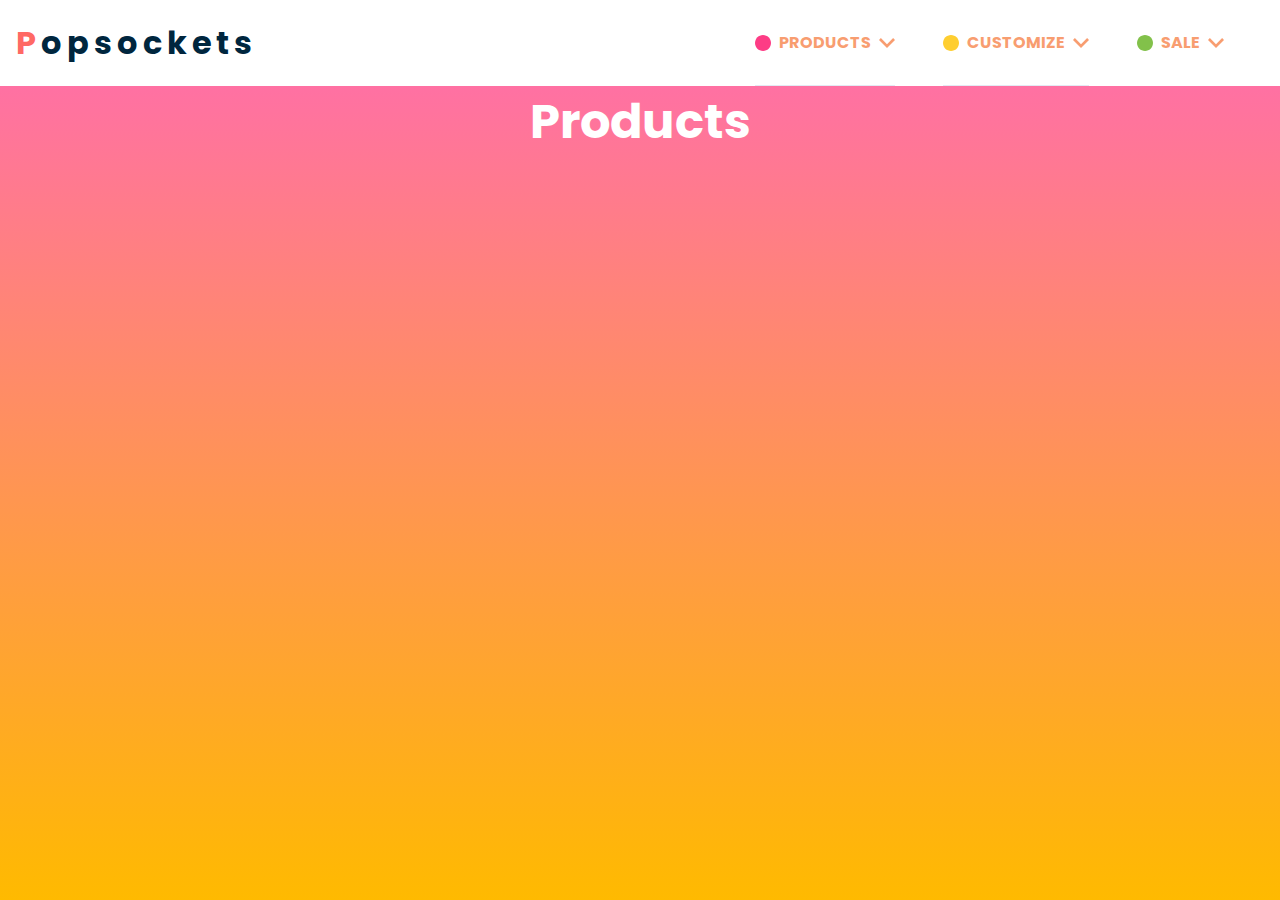
<file: products.html>
<!DOCTYPE html>
<html lang="en">

<head>
    <meta charset="UTF-8">
    <meta http-equiv="X-UA-Compatible" content="IE=edge">
    <meta name="viewport" content="width=device-width, initial-scale=1.0">
    <title>Popsockets</title>
    <link rel="preconnect" href="https://fonts.googleapis.com">
    <link rel="preconnect" href="https://fonts.gstatic.com" crossorigin>
    <link
        href="https://fonts.googleapis.com/css2?family=Abril+Fatface&family=Nunito&family=Poppins:wght@300&display=swap"
        rel="stylesheet">
    <link rel="stylesheet" href="css/reset.css">
    <link rel="stylesheet" href="css/styles.css">
    <script src="js/main.js" defer></script>
</head>

<body>
    <header>
        <div class="inner-container flex-container">
            <h1><a href="index.html">Popsockets</a></h1>
            <button class="toggle-btn">
                <svg xmlns="http://www.w3.org/2000/svg" viewBox="0 0 24 24">
                    <defs>
                        <style>
                            .cls-1 {
                                fill: none;
                                stroke: currentColor;
                                stroke-linecap: round;
                                stroke-linejoin: round;
                                stroke-width: 1.5px;
                            }
                        </style>
                    </defs>
                    <title>monkey-2</title>
                    <path class="cls-1" d="M5.25,7.456a6.75,6.75,0,0,1,13.5,0" />
                    <path class="cls-1" d="M9.375,7.875a.375.375,0,0,1,.375.375" />
                    <path class="cls-1" d="M9,8.25a.375.375,0,0,1,.375-.375" />
                    <path class="cls-1" d="M9.375,8.625A.375.375,0,0,1,9,8.25" />
                    <path class="cls-1" d="M9.75,8.25a.375.375,0,0,1-.375.375" />
                    <path class="cls-1" d="M14.625,7.875A.375.375,0,0,1,15,8.25" />
                    <path class="cls-1" d="M14.25,8.25a.375.375,0,0,1,.375-.375" />
                    <path class="cls-1" d="M14.625,8.625a.375.375,0,0,1-.375-.375" />
                    <path class="cls-1" d="M15,8.25a.375.375,0,0,1-.375.375" />
                    <path class="cls-1"
                        d="M16.141,14.479a1.933,1.933,0,0,0,.026-.229,2.26,2.26,0,0,0-2.5-2.084A2.64,2.64,0,0,0,12,12.75a2.64,2.64,0,0,0-1.667-.584,2.26,2.26,0,0,0-2.5,2.084,1.933,1.933,0,0,0,.026.229A5.928,5.928,0,0,0,4.5,19.5c0,2.692,3.358,3.75,7.5,3.75s7.5-1.058,7.5-3.75A5.928,5.928,0,0,0,16.141,14.479Z" />
                    <path class="cls-1" d="M4.849,17.733A13.256,13.256,0,0,0,12,19.5a13.243,13.243,0,0,0,7.151-1.767" />
                    <path class="cls-1" d="M5.383,6.123a3,3,0,1,0-.133,5.086" />
                    <path class="cls-1" d="M18.617,6.123a3,3,0,1,1,.133,5.086" />
                </svg>
                Menu
            </button>
            <nav>
                <ul class="main-menu">
                    <li>
                        <a href="products.html">
                            <svg class="pink-circle" xmlns="http://www.w3.org/2000/svg" viewBox="0 0 512 512"
                                style="fill:#fd3c85;" xml:space="preserve">
                                <path
                                    d="M256,0C115.39,0,0,115.39,0,256s115.39,256,256,256s256-115.39,256-256S396.61,0,256,0z" />
                            </svg>
                            Products
                            <svg fill="#f89d70" viewBox="0 0 256 256">
                                <path d="M225.813 48.907L128 146.72 30.187 48.907 0 79.093l128 128 128-128z" />
                            </svg>
                        </a>
                        <ul class="dropdown">
                            <li><a href="featured.html">Featured</a></li>
                            <li><a href="popgrips.html">Popgrips</a></li>
                            <li><a href="accessories.html">Accessories</a></li>
                        </ul>
                    </li>
                    <li>
                        <a href="customize.html">
                            <svg class="yellow-circle" xmlns="http://www.w3.org/2000/svg" viewBox="0 0 512 512"
                                style="fill:#fece30;" xml:space="preserve">
                                <path
                                    d="M256,0C115.39,0,0,115.39,0,256s115.39,256,256,256s256-115.39,256-256S396.61,0,256,0z" />
                            </svg>
                            Customize
                            <svg fill="#f89d70" viewBox="0 0 256 256">
                                <path d="M225.813 48.907L128 146.72 30.187 48.907 0 79.093l128 128 128-128z" />
                            </svg>
                        </a>
                        <ul class="dropdown">
                            <li><a href="create_for_you.html">Create For You</a></li>
                            <li><a href="create_for_business.html">Create For Business</a></li>
                        </ul>
                    </li>
                    <li>
                        <a href="sale.html">
                            <svg class="green-circle" xmlns="http://www.w3.org/2000/svg" viewBox="0 0 512 512"
                                style="fill:#82c14a;" xml:space="preserve">
                                <path
                                    d="M256,0C115.39,0,0,115.39,0,256s115.39,256,256,256s256-115.39,256-256S396.61,0,256,0z" />
                            </svg>
                            Sale
                            <svg fill="#f89d70" viewBox="0 0 256 256">
                                <path d="M225.813 48.907L128 146.72 30.187 48.907 0 79.093l128 128 128-128z" />
                            </svg>
                        </a>
                        <ul class="dropdown">
                            <li><a href="see_all.html">See All</a></li>
                        </ul>
                    </li>
                </ul>
            </nav>
        </div>
    </header>
    <main>
        <section>
            <div class="inner-container">
                <h2>Products</h2>
            </div>
        </section>
    </main>
</body>

</html>
</file>
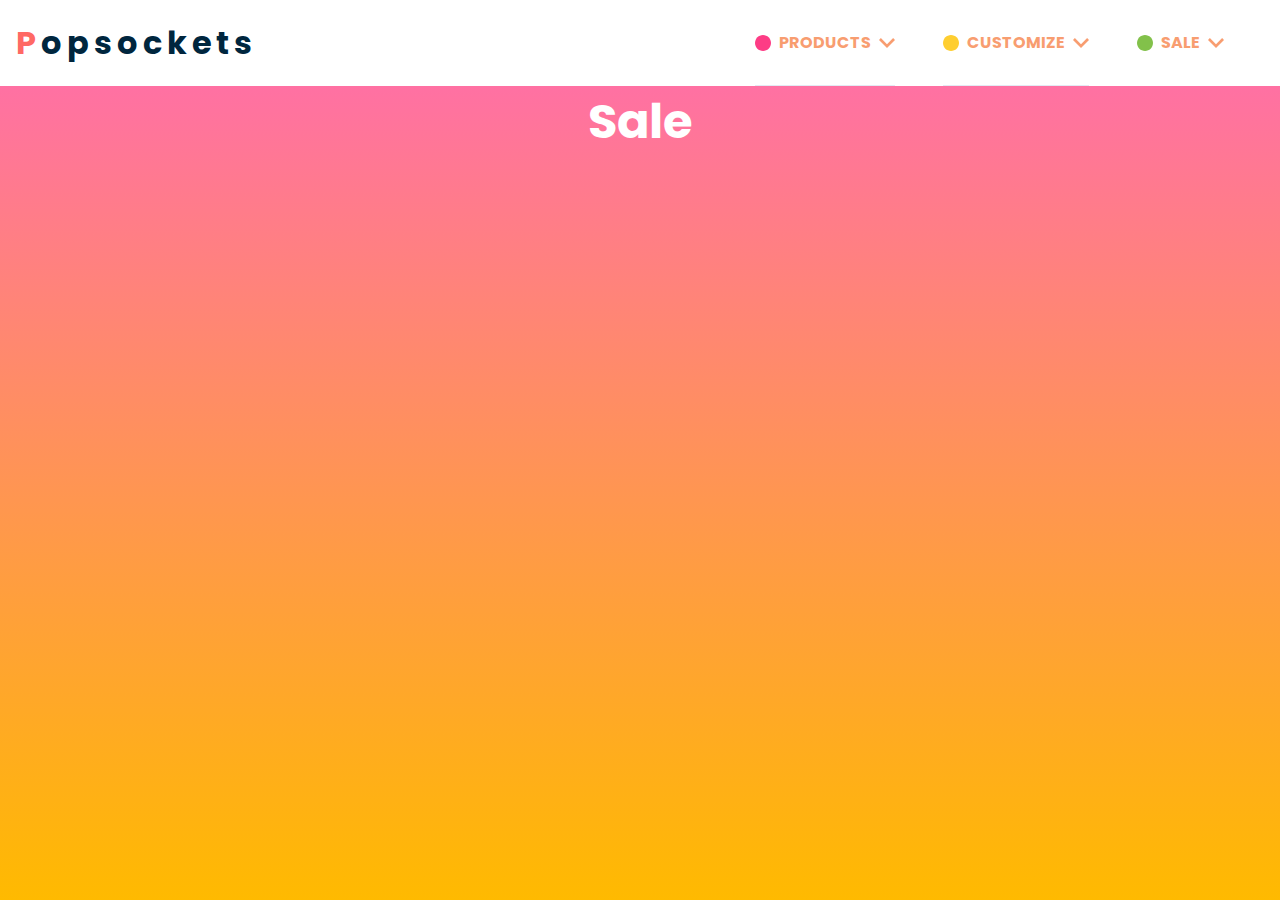
<file: sale.html>
<!DOCTYPE html>
<html lang="en">

<head>
    <meta charset="UTF-8">
    <meta http-equiv="X-UA-Compatible" content="IE=edge">
    <meta name="viewport" content="width=device-width, initial-scale=1.0">
    <title>Popsockets</title>
    <link rel="preconnect" href="https://fonts.googleapis.com">
    <link rel="preconnect" href="https://fonts.gstatic.com" crossorigin>
    <link
        href="https://fonts.googleapis.com/css2?family=Abril+Fatface&family=Nunito&family=Poppins:wght@300&display=swap"
        rel="stylesheet">
    <link rel="stylesheet" href="css/reset.css">
    <link rel="stylesheet" href="css/styles.css">
    <script src="js/main.js" defer></script>
</head>

<body>
    <header>
        <div class="inner-container flex-container">
            <h1><a href="index.html">Popsockets</a></h1>
            <button class="toggle-btn">
                <svg xmlns="http://www.w3.org/2000/svg" viewBox="0 0 24 24">
                    <defs>
                        <style>
                            .cls-1 {
                                fill: none;
                                stroke: currentColor;
                                stroke-linecap: round;
                                stroke-linejoin: round;
                                stroke-width: 1.5px;
                            }
                        </style>
                    </defs>
                    <title>monkey-2</title>
                    <path class="cls-1" d="M5.25,7.456a6.75,6.75,0,0,1,13.5,0" />
                    <path class="cls-1" d="M9.375,7.875a.375.375,0,0,1,.375.375" />
                    <path class="cls-1" d="M9,8.25a.375.375,0,0,1,.375-.375" />
                    <path class="cls-1" d="M9.375,8.625A.375.375,0,0,1,9,8.25" />
                    <path class="cls-1" d="M9.75,8.25a.375.375,0,0,1-.375.375" />
                    <path class="cls-1" d="M14.625,7.875A.375.375,0,0,1,15,8.25" />
                    <path class="cls-1" d="M14.25,8.25a.375.375,0,0,1,.375-.375" />
                    <path class="cls-1" d="M14.625,8.625a.375.375,0,0,1-.375-.375" />
                    <path class="cls-1" d="M15,8.25a.375.375,0,0,1-.375.375" />
                    <path class="cls-1"
                        d="M16.141,14.479a1.933,1.933,0,0,0,.026-.229,2.26,2.26,0,0,0-2.5-2.084A2.64,2.64,0,0,0,12,12.75a2.64,2.64,0,0,0-1.667-.584,2.26,2.26,0,0,0-2.5,2.084,1.933,1.933,0,0,0,.026.229A5.928,5.928,0,0,0,4.5,19.5c0,2.692,3.358,3.75,7.5,3.75s7.5-1.058,7.5-3.75A5.928,5.928,0,0,0,16.141,14.479Z" />
                    <path class="cls-1" d="M4.849,17.733A13.256,13.256,0,0,0,12,19.5a13.243,13.243,0,0,0,7.151-1.767" />
                    <path class="cls-1" d="M5.383,6.123a3,3,0,1,0-.133,5.086" />
                    <path class="cls-1" d="M18.617,6.123a3,3,0,1,1,.133,5.086" />
                </svg>
                Menu
            </button>
            <nav>
                <ul class="main-menu">
                    <li>
                        <a href="products.html">
                            <svg class="pink-circle" xmlns="http://www.w3.org/2000/svg" viewBox="0 0 512 512"
                                style="fill:#fd3c85;" xml:space="preserve">
                                <path
                                    d="M256,0C115.39,0,0,115.39,0,256s115.39,256,256,256s256-115.39,256-256S396.61,0,256,0z" />
                            </svg>
                            Products
                            <svg fill="#f89d70" viewBox="0 0 256 256">
                                <path d="M225.813 48.907L128 146.72 30.187 48.907 0 79.093l128 128 128-128z" />
                            </svg>
                        </a>
                        <ul class="dropdown">
                            <li><a href="featured.html">Featured</a></li>
                            <li><a href="popgrips.html">Popgrips</a></li>
                            <li><a href="accessories.html">Accessories</a></li>
                        </ul>
                    </li>
                    <li>
                        <a href="customize.html">
                            <svg class="yellow-circle" xmlns="http://www.w3.org/2000/svg" viewBox="0 0 512 512"
                                style="fill:#fece30;" xml:space="preserve">
                                <path
                                    d="M256,0C115.39,0,0,115.39,0,256s115.39,256,256,256s256-115.39,256-256S396.61,0,256,0z" />
                            </svg>
                            Customize
                            <svg fill="#f89d70" viewBox="0 0 256 256">
                                <path d="M225.813 48.907L128 146.72 30.187 48.907 0 79.093l128 128 128-128z" />
                            </svg>
                        </a>
                        <ul class="dropdown">
                            <li><a href="create_for_you.html">Create For You</a></li>
                            <li><a href="create_for_business.html">Create For Business</a></li>
                        </ul>
                    </li>
                    <li>
                        <a href="sale.html">
                            <svg class="green-circle" xmlns="http://www.w3.org/2000/svg" viewBox="0 0 512 512"
                                style="fill:#82c14a;" xml:space="preserve">
                                <path
                                    d="M256,0C115.39,0,0,115.39,0,256s115.39,256,256,256s256-115.39,256-256S396.61,0,256,0z" />
                            </svg>
                            Sale
                            <svg fill="#f89d70" viewBox="0 0 256 256">
                                <path d="M225.813 48.907L128 146.72 30.187 48.907 0 79.093l128 128 128-128z" />
                            </svg>
                        </a>
                        <ul class="dropdown">
                            <li><a href="see_all.html">See All</a></li>
                        </ul>
                    </li>
                </ul>
            </nav>
        </div>
    </header>
    <main>
        <section>
            <div class="inner-container">
                <h2>Sale</h2>
            </div>
        </section>
    </main>
</body>

</html>
</file>
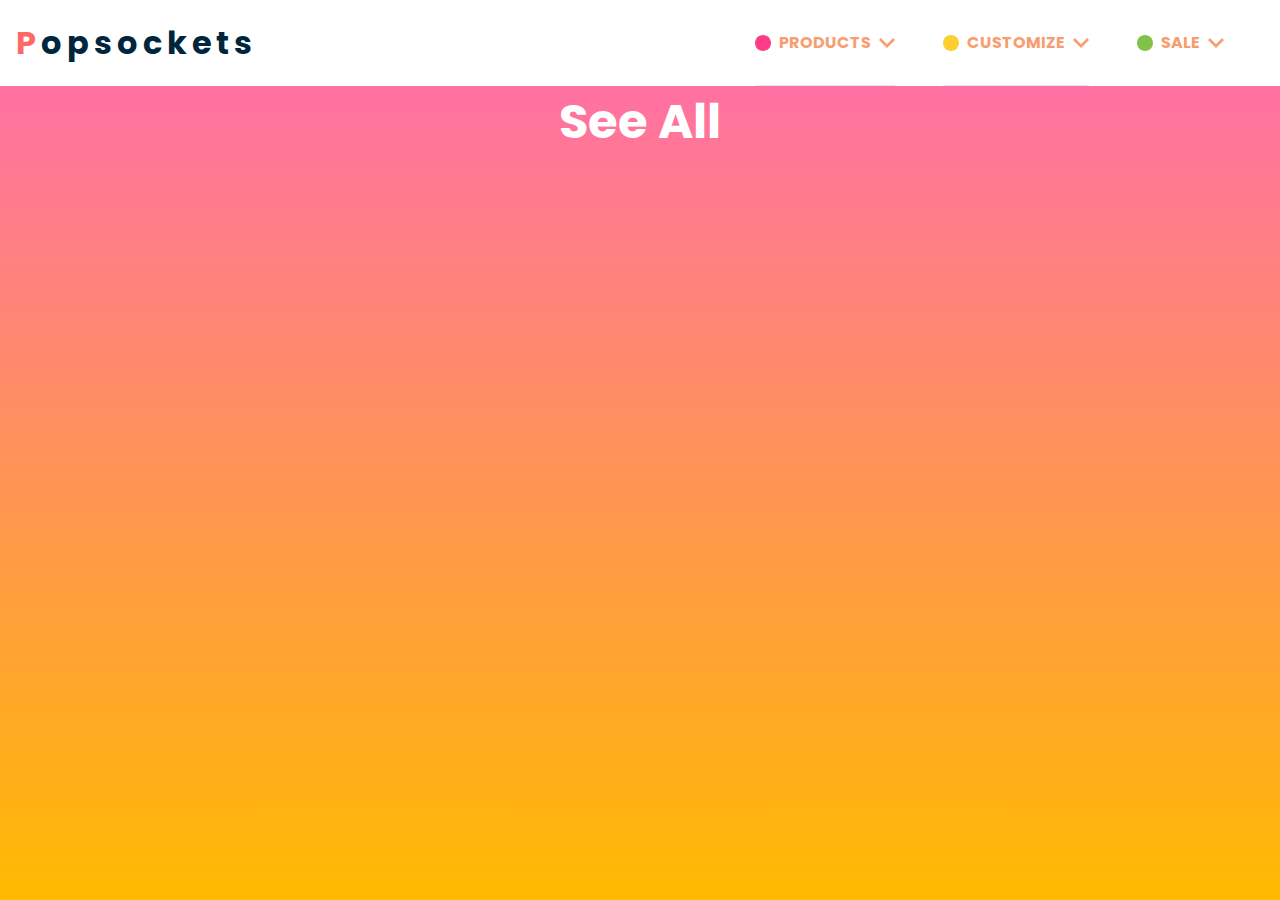
<file: see_all.html>
<!DOCTYPE html>
<html lang="en">

<head>
    <meta charset="UTF-8">
    <meta http-equiv="X-UA-Compatible" content="IE=edge">
    <meta name="viewport" content="width=device-width, initial-scale=1.0">
    <title>Popsockets</title>
    <link rel="preconnect" href="https://fonts.googleapis.com">
    <link rel="preconnect" href="https://fonts.gstatic.com" crossorigin>
    <link
        href="https://fonts.googleapis.com/css2?family=Abril+Fatface&family=Nunito&family=Poppins:wght@300&display=swap"
        rel="stylesheet">
    <link rel="stylesheet" href="css/reset.css">
    <link rel="stylesheet" href="css/styles.css">
    <script src="js/main.js" defer></script>
</head>

<body>
    <header>
        <div class="inner-container flex-container">
            <h1><a href="index.html">Popsockets</a></h1>
            <button class="toggle-btn">
                <svg xmlns="http://www.w3.org/2000/svg" viewBox="0 0 24 24">
                    <defs>
                        <style>
                            .cls-1 {
                                fill: none;
                                stroke: currentColor;
                                stroke-linecap: round;
                                stroke-linejoin: round;
                                stroke-width: 1.5px;
                            }
                        </style>
                    </defs>
                    <title>monkey-2</title>
                    <path class="cls-1" d="M5.25,7.456a6.75,6.75,0,0,1,13.5,0" />
                    <path class="cls-1" d="M9.375,7.875a.375.375,0,0,1,.375.375" />
                    <path class="cls-1" d="M9,8.25a.375.375,0,0,1,.375-.375" />
                    <path class="cls-1" d="M9.375,8.625A.375.375,0,0,1,9,8.25" />
                    <path class="cls-1" d="M9.75,8.25a.375.375,0,0,1-.375.375" />
                    <path class="cls-1" d="M14.625,7.875A.375.375,0,0,1,15,8.25" />
                    <path class="cls-1" d="M14.25,8.25a.375.375,0,0,1,.375-.375" />
                    <path class="cls-1" d="M14.625,8.625a.375.375,0,0,1-.375-.375" />
                    <path class="cls-1" d="M15,8.25a.375.375,0,0,1-.375.375" />
                    <path class="cls-1"
                        d="M16.141,14.479a1.933,1.933,0,0,0,.026-.229,2.26,2.26,0,0,0-2.5-2.084A2.64,2.64,0,0,0,12,12.75a2.64,2.64,0,0,0-1.667-.584,2.26,2.26,0,0,0-2.5,2.084,1.933,1.933,0,0,0,.026.229A5.928,5.928,0,0,0,4.5,19.5c0,2.692,3.358,3.75,7.5,3.75s7.5-1.058,7.5-3.75A5.928,5.928,0,0,0,16.141,14.479Z" />
                    <path class="cls-1" d="M4.849,17.733A13.256,13.256,0,0,0,12,19.5a13.243,13.243,0,0,0,7.151-1.767" />
                    <path class="cls-1" d="M5.383,6.123a3,3,0,1,0-.133,5.086" />
                    <path class="cls-1" d="M18.617,6.123a3,3,0,1,1,.133,5.086" />
                </svg>
                Menu
            </button>
            <nav>
                <ul class="main-menu">
                    <li>
                        <a href="products.html">
                            <svg class="pink-circle" xmlns="http://www.w3.org/2000/svg" viewBox="0 0 512 512"
                                style="fill:#fd3c85;" xml:space="preserve">
                                <path
                                    d="M256,0C115.39,0,0,115.39,0,256s115.39,256,256,256s256-115.39,256-256S396.61,0,256,0z" />
                            </svg>
                            Products
                            <svg fill="#f89d70" viewBox="0 0 256 256">
                                <path d="M225.813 48.907L128 146.72 30.187 48.907 0 79.093l128 128 128-128z" />
                            </svg>
                        </a>
                        <ul class="dropdown">
                            <li><a href="featured.html">Featured</a></li>
                            <li><a href="popgrips.html">Popgrips</a></li>
                            <li><a href="accessories.html">Accessories</a></li>
                        </ul>
                    </li>
                    <li>
                        <a href="customize.html">
                            <svg class="yellow-circle" xmlns="http://www.w3.org/2000/svg" viewBox="0 0 512 512"
                                style="fill:#fece30;" xml:space="preserve">
                                <path
                                    d="M256,0C115.39,0,0,115.39,0,256s115.39,256,256,256s256-115.39,256-256S396.61,0,256,0z" />
                            </svg>
                            Customize
                            <svg fill="#f89d70" viewBox="0 0 256 256">
                                <path d="M225.813 48.907L128 146.72 30.187 48.907 0 79.093l128 128 128-128z" />
                            </svg>
                        </a>
                        <ul class="dropdown">
                            <li><a href="create_for_you.html">Create For You</a></li>
                            <li><a href="create_for_business.html">Create For Business</a></li>
                        </ul>
                    </li>
                    <li>
                        <a href="sale.html">
                            <svg class="green-circle" xmlns="http://www.w3.org/2000/svg" viewBox="0 0 512 512"
                                style="fill:#82c14a;" xml:space="preserve">
                                <path
                                    d="M256,0C115.39,0,0,115.39,0,256s115.39,256,256,256s256-115.39,256-256S396.61,0,256,0z" />
                            </svg>
                            Sale
                            <svg fill="#f89d70" viewBox="0 0 256 256">
                                <path d="M225.813 48.907L128 146.72 30.187 48.907 0 79.093l128 128 128-128z" />
                            </svg>
                        </a>
                        <ul class="dropdown">
                            <li><a href="see_all.html">See All</a></li>
                        </ul>
                    </li>
                </ul>
            </nav>
        </div>
    </header>
    <main>
        <section>
            <div class="inner-container">
                <h2>See All</h2>
            </div>
        </section>
    </main>
</body>

</html>
</file>
<file: css/styles.css>
body {
    background: linear-gradient(rgb(255, 105, 180), rgb(255, 186, 0));
    font-family: 'Abril Fatface', cursive;
    font-family: 'Nunito', sans-serif;
    font-family: 'Poppins', sans-serif;
}

.inner-container{
    padding: 0 1rem;
}

.flex-container{
    display: flex;
    justify-content: space-between;
    align-items: center;
}

/* typography */

h1{
    letter-spacing: 5px;
}

h1 a{
    color: #00263e;
    text-decoration: none;
}


h1::first-letter{
    color: rgb(255,105,100);
}

h2{
    font-size: 3rem;
    color: #fff;
    text-align: center;
}

/* header */

header{
    background-color: #fff;
}

.toggle-btn{
    background-color: #fff;
    border: none;
    cursor: pointer;
}

ul.main-menu svg{
    width: 1rem;
}

ul.main-menu svg:last-child{
    margin-left: auto;
}

nav{
    position: absolute;
    top: 5rem;
    left: 0;
    background-color: #fff;
    width:100vw;
    padding: 0 1rem;
    max-height: 0;
    overflow: hidden;
    transition: max-height 0.5s ease-in-out;
}

.show-nav{
    max-height: 50rem;
}

ul.main-menu a{
    text-decoration: none;
    color: #f89d70;
    text-transform: uppercase;
    font-weight: 700;
    display: flex;
    gap: 0.5rem;
    align-items: center;
}

ul.main-menu li{
    margin: 0 1.5rem;
    line-height: 5.3125rem;
    border-bottom: 1px solid #e3eaf3;
    white-space: nowrap;
}

ul.main-menu li:last-of-type{
    border-bottom: none;
}

ul.main-menu li:focus-within > ul,
ul.main-menu li> ul:focus{
    visibility: visible;
    opacity: 1;
    display: block;
}


@media screen and (min-width: 950px){
    .toggle-btn{
        display: none;
    }

    nav{
        position: static;
        width: auto;
        max-height: 100vh;
    }

    ul.main-menu{
        display: flex;
    }

    ul.main-menu svg:last-child{
        margin-left: 0;
    }

    ul.dropdown{
        position: absolute;
        background-color: #fff;
        visibility: hidden;
        opacity: 0;
    }

    ul.dropdown li{
        margin: 0;
    }

    ul.dropdown a{
        text-align: center;
        display: block;
        padding: 0 1rem;
    }


    ul.main-menu li:hover ul.dropdown{
        visibility: visible;
        opacity: 1;
    }
}
</file>
